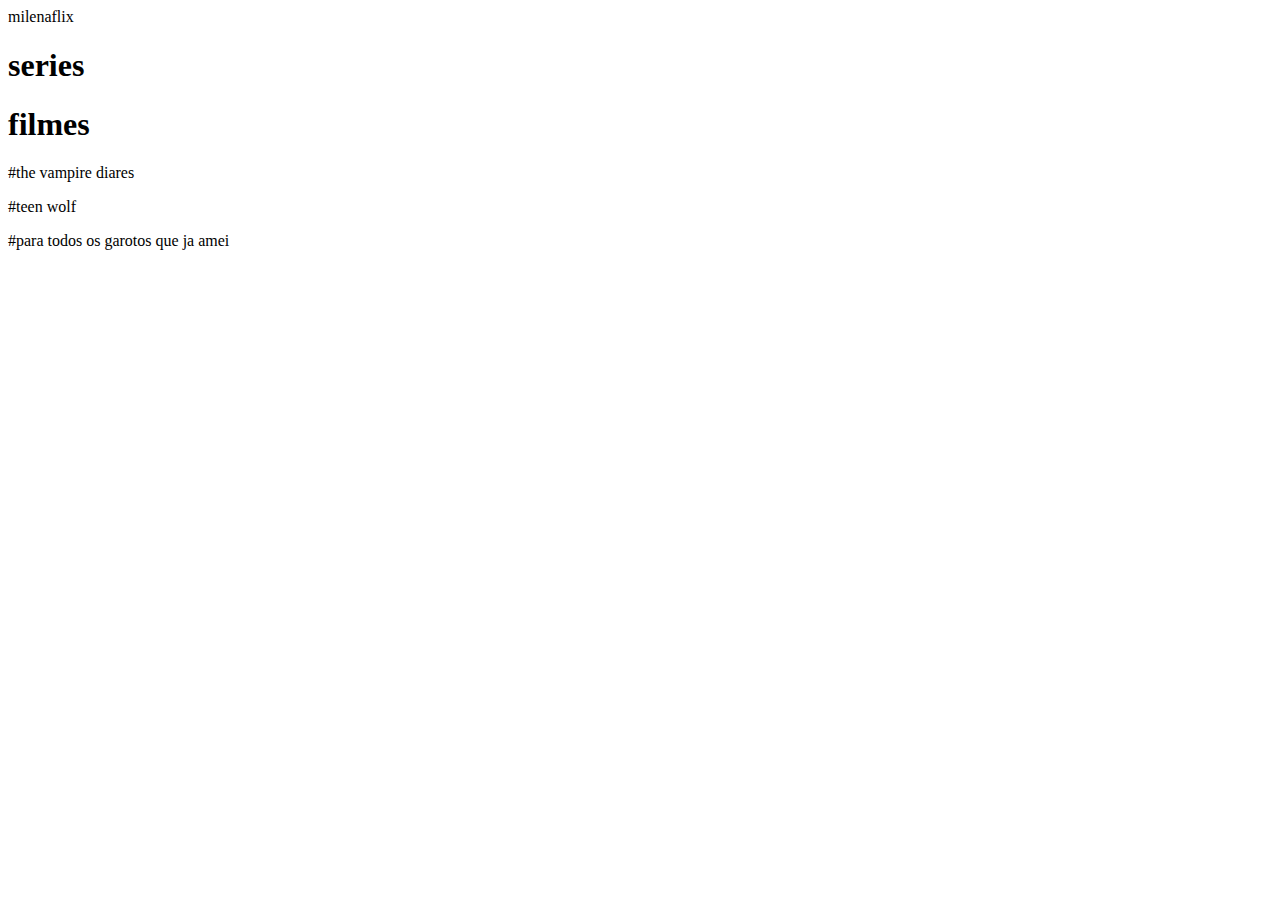
<file: milena.html>
<body>
<header>milenaflix</header>

<h1>series</h1> 
<h1>filmes</h1> 
<p>#the vampire diares </p>
<p>#teen wolf</p>
<p>#para todos os garotos que ja amei</p>





<iframe width="560" height="315" src="https://www.youtube.com/embed/HW_bd0k5_Tg?si=A3EqZRYfyOolYCG9" title="YouTube video player" frameborder="0" allow="accelerometer; autoplay; clipboard-write; encrypted-media; gyroscope; picture-in-picture; web-share" referrerpolicy="strict-origin-when-cross-origin" allowfullscreen></iframe>

<iframe width="560" height="315" src="https://www.youtube.com/embed/YCkEiOhnMsU?si=xHYnPYGE7XJWPmL7" title="YouTube video player" frameborder="0" allow="accelerometer; autoplay; clipboard-write; encrypted-media; gyroscope; picture-in-picture; web-share" referrerpolicy="strict-origin-when-cross-origin" allowfullscreen></iframe>

<iframe width="560" height="315" src="https://www.youtube.com/embed/CK-g0OqzQHQ?si=nHViUX8hspdfgEYn" title="YouTube video player" frameborder="0" allow="accelerometer; autoplay; clipboard-write; encrypted-media; gyroscope; picture-in-picture; web-share" referrerpolicy="strict-origin-when-cross-origin" allowfullscreen></iframe>
</body>
</file>
